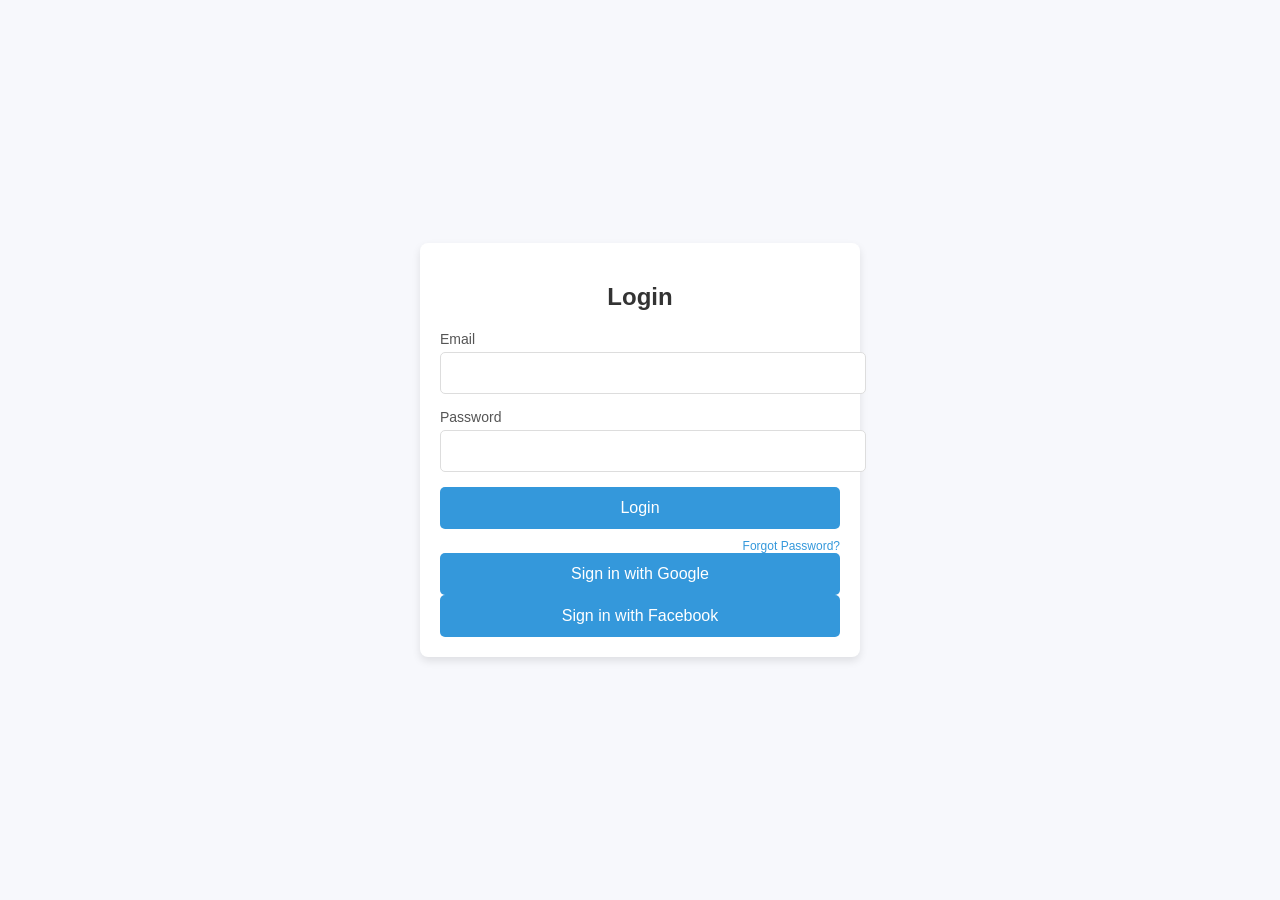
<file: src/main/resources/templates/custom_login.html>
<!DOCTYPE html>
<html lang="en">
<head>
    <meta charset="UTF-8">
    <meta name="viewport" content="width=device-width, initial-scale=1.0">
    <title>Login</title>
    <style>
        body {
            font-family: Arial, sans-serif;
            background-color: #f7f8fc;
            display: flex;
            align-items: center;
            justify-content: center;
            height: 100vh;
            margin: 0;
        }

        .login-container {
            width: 100%;
            max-width: 400px;
            padding: 20px;
            background-color: #fff;
            border-radius: 8px;
            box-shadow: 0 4px 8px rgba(0, 0, 0, 0.1);
        }

        .login-container h2 {
            text-align: center;
            margin-bottom: 20px;
            font-size: 24px;
            color: #333;
        }

        .login-container label {
            display: block;
            font-size: 14px;
            color: #555;
            margin-bottom: 5px;
        }

        .login-container input[type="email"],
        .login-container input[type="password"] {
            width: 100%;
            padding: 12px;
            margin-bottom: 15px;
            border: 1px solid #ddd;
            border-radius: 5px;
            font-size: 14px;
        }

        .login-container button {
            width: 100%;
            padding: 12px;
            background-color: #3498db;
            border: none;
            color: #fff;
            font-size: 16px;
            border-radius: 5px;
            cursor: pointer;
            transition: background-color 0.3s ease;
        }

        .login-container button:hover {
            background-color: #2980b9;
        }

        .login-container .forgot-password {
            display: block;
            text-align: right;
            margin-top: 10px;
            font-size: 12px;
            color: #3498db;
            text-decoration: none;
        }

        .login-container .forgot-password:hover {
            text-decoration: underline;
        }
    </style>
</head>
<body>
<div class="login-container">
    <h2>Login</h2>
    <form id="loginForm">
        <label for="email">Email</label>
        <input type="email" id="email" name="username" required>

        <label for="password">Password</label>
        <input type="password" id="password" name="password" required>

        <button type="submit">Login</button>
        <a href="/password/forgot" class="forgot-password">Forgot Password?</a>
    </form>
    <form action="/api/oauth2/authorization/google" method="GET">
        <button type="submit" class="login-with-google-btn">
            Sign in with Google
        </button>
    </form>
    <form action="/api/oauth2/authorization/facebook" method="GET">
        <button type="submit" class="login-with-google-btn">
            Sign in with Facebook
        </button>
    </form>
</div>

<script>
    async function login(username, password) {
        try {
            const response = await fetch('/api/authenticate', {
                method: 'POST',
                headers: { 'Content-Type': 'application/json' },
                body: JSON.stringify({ username, password })
            });

            if (response.ok) {
                const data = await response.json();
                // Store userId and token in local storage
                console.log(data);
                localStorage.setItem('userId', data.userId);
                localStorage.setItem('token', data.token);
                // Redirect user or initialize chat
                initializeChat();
            } else {
                const errorData = await response.json();
                alert(errorData.message || 'Login failed');
            }
        } catch (error) {
            console.error('An error occurred during login:', error);
            alert('A network error occurred. Please try again later.');
        }
    }

    document.getElementById("loginForm").addEventListener("submit", async function(event) {
        event.preventDefault();
        const username = document.getElementById("email").value;
        const password = document.getElementById("password").value;

        await login(username, password);
    });

    function initializeChat() {
        // Replace this with actual chat initialization logic or redirect
        console.log("User logged in, initializing chat...");
    }
</script>
</body>
</html>
</file>
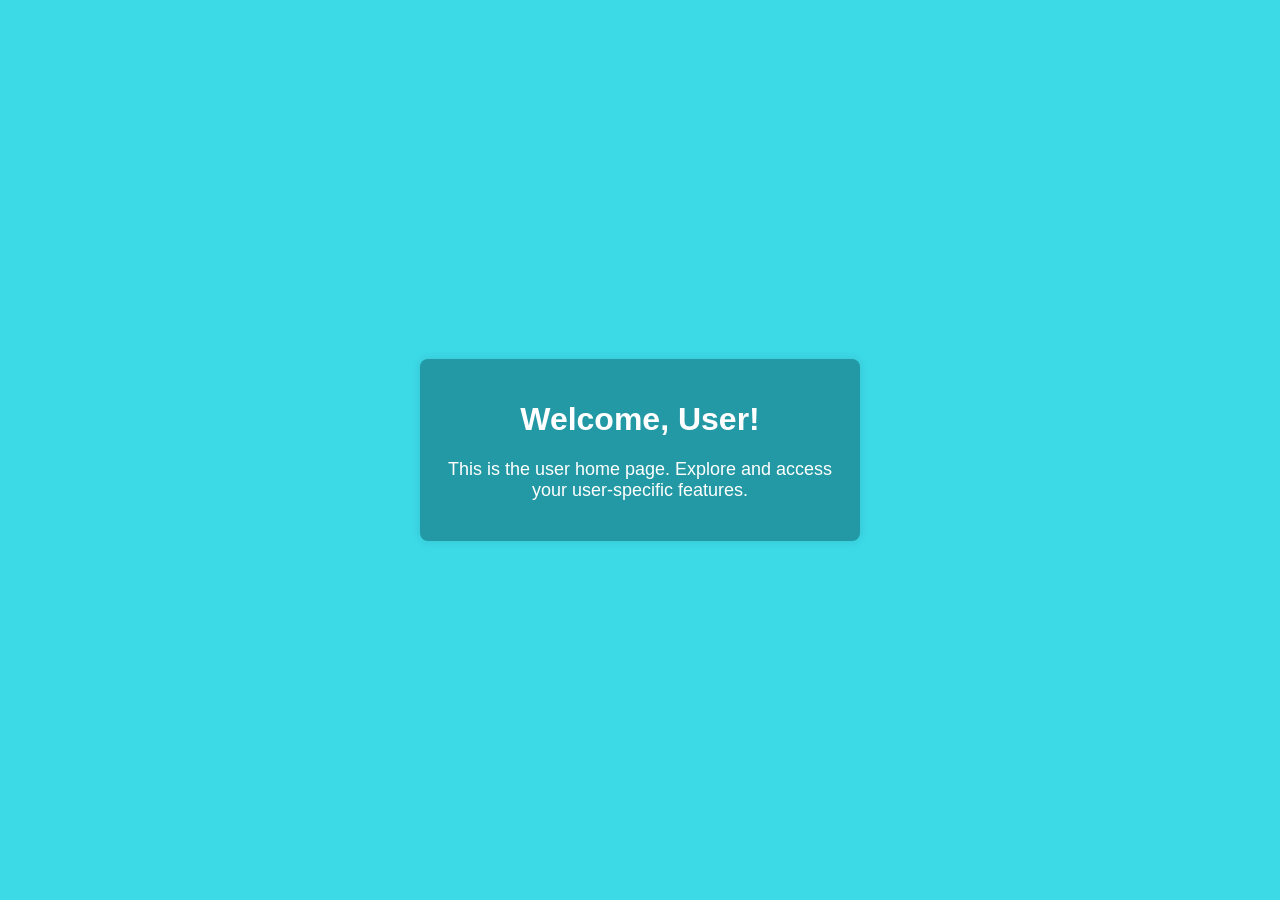
<file: src/main/resources/templates/home_user.html>
<!DOCTYPE html>
<html lang="en">
<head>
  <meta charset="UTF-8">
  <meta name="viewport" content="width=device-width, initial-scale=1.0">
  <title>User Home</title>
  <style>
    body {
      font-family: 'Arial', sans-serif;
      background-color: #3cd9e7;
      margin: 0;
      padding: 0;
      display: flex;
      align-items: center;
      justify-content: center;
      height: 100vh;
      color: #fff;
    }

    .container {
      text-align: center;
      background-color: #2299a4;
      padding: 20px;
      border-radius: 8px;
      box-shadow: 0 0 10px rgba(0, 0, 0, 0.1);
      max-width: 400px;
      width: 100%;
    }

    h1 {
      color: #ffffff;
    }

    p {
      font-size: 18px;
      margin-bottom: 20px;
    }

  </style>
</head>
<body>
<div class="container">
  <h1>Welcome, User!</h1>
  <p>This is the user home page. Explore and access your user-specific features.</p>
</div>
</body>
</html>
</file>
